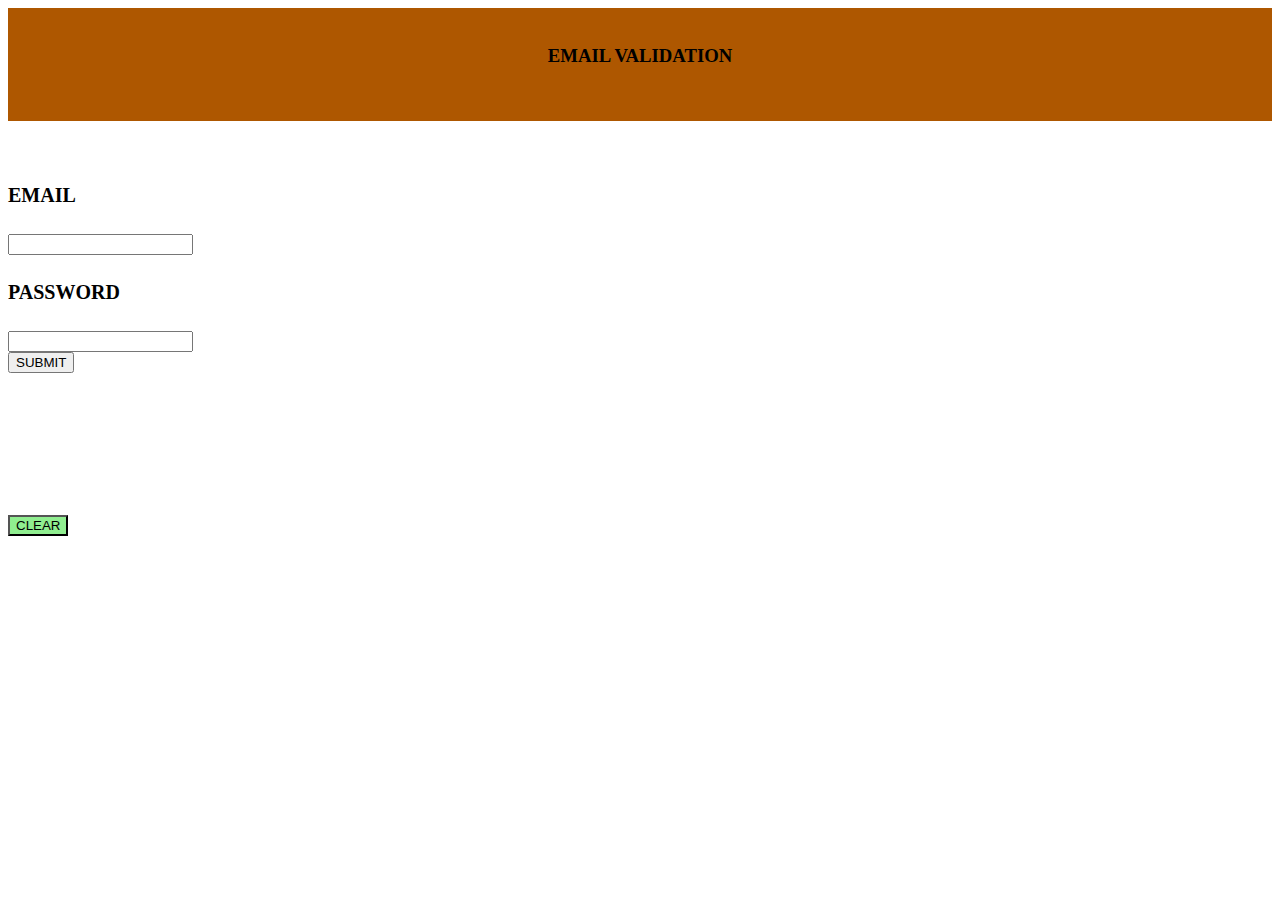
<file: index.html>
<!DOCTYPE html>
<html>
<head>
 <meta charset="UTF-8">
    <meta name="viewport" content="width=device-width, initial-scale=1.0">
    <link rel="icon" href="images.png">
	<title>validation</title>
	<!-- CSS only -->
<link rel="stylesheet" href="https://cdn.jsdelivr.net/npm/bootstrap@4.5.3/dist/css/bootstrap.min.css" integrity="sha384-TX8t27EcRE3e/ihU7zmQxVncDAy5uIKz4rEkgIXeMed4M0jlfIDPvg6uqKI2xXr2" crossorigin="anonymous">
<script src="https://code.jquery.com/jquery-3.5.1.slim.min.js" integrity="sha384-DfXdz2htPH0lsSSs5nCTpuj/zy4C+OGpamoFVy38MVBnE+IbbVYUew+OrCXaRkfj" crossorigin="anonymous"></script>
<script src="https://cdn.jsdelivr.net/npm/popper.js@1.16.1/dist/umd/popper.min.js" integrity="sha384-9/reFTGAW83EW2RDu2S0VKaIzap3H66lZH81PoYlFhbGU+6BZp6G7niu735Sk7lN" crossorigin="anonymous"></script>
<script src="https://cdn.jsdelivr.net/npm/bootstrap@4.5.3/dist/js/bootstrap.min.js" integrity="sha384-w1Q4orYjBQndcko6MimVbzY0tgp4pWB4lZ7lr30WKz0vr/aWKhXdBNmNb5D92v7s" crossorigin="anonymous"></script>

  <link rel="stylesheet"	href="js_cs.css">

</head>

<body>
	<header  style="background-color: #AE5700;">
		<br>
		<h3 style="text-align: center">EMAIL VALIDATION</h3><br><br>
	</header><br><br>
	<div class="container-md">
	<div class="card">
  <div class="card-body">
    <h5 class="card-title"></h5>
	<form name="form1">
    <h4 style="font-size:20px">EMAIL</h4>
      <input  type="text" name="text1" class="form-control" id="valid">
    <h4 style="font-size:20px">PASSWORD</h4>
      <input type="password"  class="form-control" id="valid1"><br>
        <input type="submit" name="submit" class="btn btn-secondary" value="SUBMIT" onclick="myFunction(document.form1.text1)"/>
        <p id="demo"><p>
 </form><br>
 </div>
</div>
</div>
<footer><br>
<br><br><br><br><br>
  <input type="submit" style="background-color: #90EE90;" name="submit" class="form-control" value="CLEAR" onclick="des()"/>
  
</div>
</footer>
<script type="text/javascript" src="valid.js"></script>
</body>
</html>
</file>
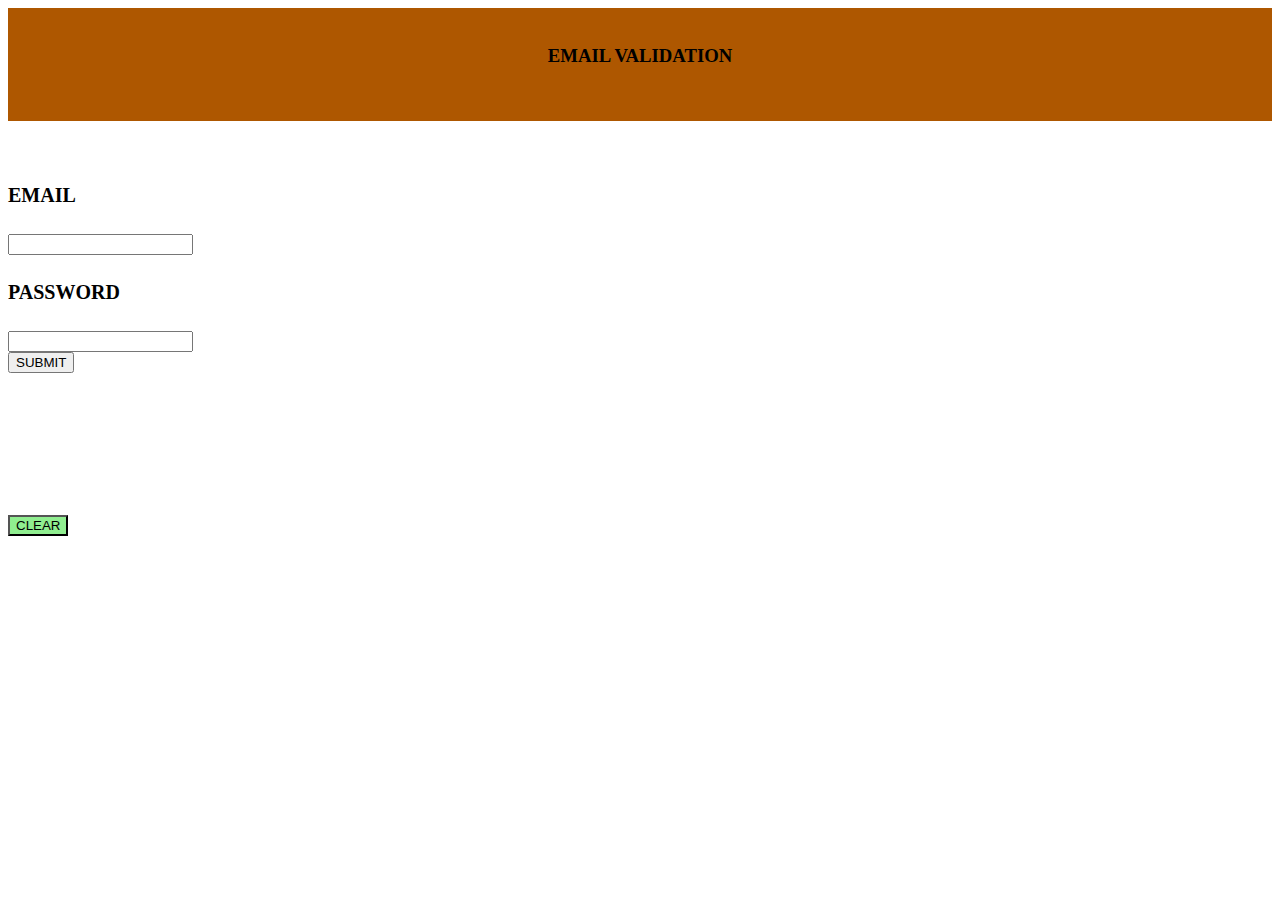
<file: email_validation/index.html>
<!DOCTYPE html>
<html>
<head>
 <meta charset="UTF-8">
    <meta name="viewport" content="width=device-width, initial-scale=1.0">
    <link rel="icon" href="images.png">
	<title>validation</title>
	<!-- CSS only -->
<link rel="stylesheet" href="https://cdn.jsdelivr.net/npm/bootstrap@4.5.3/dist/css/bootstrap.min.css" integrity="sha384-TX8t27EcRE3e/ihU7zmQxVncDAy5uIKz4rEkgIXeMed4M0jlfIDPvg6uqKI2xXr2" crossorigin="anonymous">
<script src="https://code.jquery.com/jquery-3.5.1.slim.min.js" integrity="sha384-DfXdz2htPH0lsSSs5nCTpuj/zy4C+OGpamoFVy38MVBnE+IbbVYUew+OrCXaRkfj" crossorigin="anonymous"></script>
<script src="https://cdn.jsdelivr.net/npm/popper.js@1.16.1/dist/umd/popper.min.js" integrity="sha384-9/reFTGAW83EW2RDu2S0VKaIzap3H66lZH81PoYlFhbGU+6BZp6G7niu735Sk7lN" crossorigin="anonymous"></script>
<script src="https://cdn.jsdelivr.net/npm/bootstrap@4.5.3/dist/js/bootstrap.min.js" integrity="sha384-w1Q4orYjBQndcko6MimVbzY0tgp4pWB4lZ7lr30WKz0vr/aWKhXdBNmNb5D92v7s" crossorigin="anonymous"></script>

  <link rel="stylesheet"	href="js_cs.css">

</head>

<body>
	<header  style="background-color: #AE5700;">
		<br>
		<h3 style="text-align: center">EMAIL VALIDATION</h3><br><br>
	</header><br><br>
	<div class="container-md">
	<div class="card">
  <div class="card-body">
    <h5 class="card-title"></h5>
	<form name="form1">
    <h4 style="font-size:20px">EMAIL</h4>
      <input  type="text" name="text1" class="form-control" id="valid">
    <h4 style="font-size:20px">PASSWORD</h4>
      <input type="password"  class="form-control" id="valid1"><br>
        <input type="submit" name="submit" class="btn btn-secondary" value="SUBMIT" onclick="myFunction(document.form1.text1)"/>
        <p id="demo"><p>
 </form><br>
 </div>
</div>
</div>
<footer><br>
<br><br><br><br><br>
  <input type="submit" style="background-color: #90EE90;" name="submit" class="form-control" value="CLEAR" onclick="des()"/>
  
</div>
</footer>
<script type="text/javascript" src="valid.js"></script>
</body>
</html>
</file>
<file: js_cs.css>
.container
{
	background: rgba(146, 142, 142, 0.589);
		/* background-size: 100px 80px; */
		background-size: cover;
		background-color: #F08080;
		position:absolute;
		border-radius: none;
        top:50%;
        left:50%;
       transform:translateX(-50%) translateY(-50%);
}
</file>
<file: email_validation/js_cs.css>
.container
{
	background: rgba(146, 142, 142, 0.589);
		/* background-size: 100px 80px; */
		background-size: cover;
		background-color: #F08080;
		position:absolute;
		border-radius: none;
        top:50%;
        left:50%;
       transform:translateX(-50%) translateY(-50%);
}
</file>
